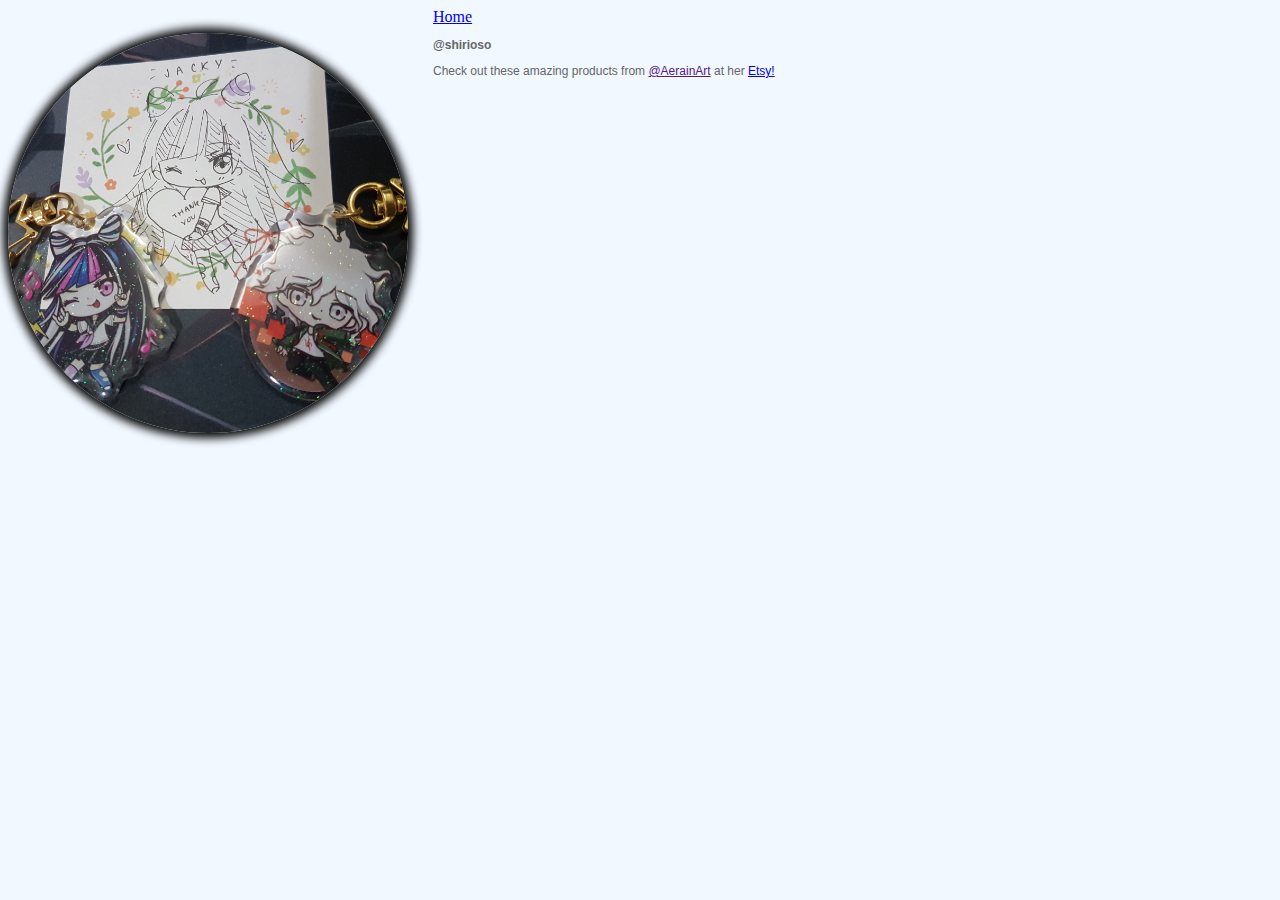
<file: imagetest.html>
<!DOCTYPE html>
<html lang="en">

<head>
    <title>
        Project K
    </title>
    <link rel="stylesheet" href="css/style.css">
    <style>
        /* use .username (without p) to apply to ALL classes with .username */
        p.username {
            font-weight: bold;
        }
    </style>
</head>

<body>
    <a href="index.html">Home</a>
    <img class="pImg" src="img/projectK.jpg" alt="AerainArt Review Photo">
    <p class="username">@shirioso</p>
    <p>Check out these amazing products from <a href="">@AerainArt</a> at her <a
            href="https://www.etsy.com/ca/shop/AerainArt">Etsy!</a></p>

</body>

</html>
</file>
<file: css/style.css>
body {
  background-color: rgb(241, 248, 255);
}

img {
  color: brown;
  width: 200px;
  border-radius: 25px;
  box-shadow: 0 0 10px 5px black;
}
.pImg {
  width: 400px;
  border-radius: 200px;
  /* half of width for circular image */
  float: left;
  /* forces image to left of text */
  margin-right: 25px;
  margin-top: 25px;
  /* padding for image */
}

p {
  color: #666666;
  font-family: sans-serif;
  font-size: 12px;
}

em {
  color: rgb(224, 16, 16);
  font-style: italic;
}

strong {
  font-style: italic;
  font-weight: bold;
}

h1 {
  color: pink;
  font-family: cursive, Luminari, fantasy;
}

h3 {
  color: green;
  font-size: 18px;
}

h4 {
  font-size: 14px;
}

.chaos {
  color: #ff0000;
  background-color: rgb(255, 215, 215);
  border-radius: 5px;
}

.law {
  color: goldenrod; /* color of text AND border */
  background-color: rgb(254, 255, 251);
}

/* CSS box model */

/*
  margin: push away from things (outside of box)
  border:
  padding: creating space (inside of box)
  
  wary of total width and height
  Margin (2x) + Border (2x) + padding (2x) + box width
*/

.product {
  color: rgb(140, 136, 197);
  text-align: center;
}

.product-box {
  width: 250px;
  height: 250px;
  border-width: 5px;
  border-color: mintcream;
  border-style: double;
  border-radius: 20px;

  padding: 30px;

  display: inline-block;
  text-align: center; /* centers images */
}

.clearfix::after {
  content: "";
  clear: both;
  display: flex;
}

.align {
  display: block;
  margin-left: auto;
  margin-right: auto;
}

.text-align {
  text-align: center;
}

.bgimage {
  background-image: url(/img/family.jpg);

  padding: 25vh;
  background-repeat: no-repeat;
  background-size: cover;
  background-position: center;
}

div {
  background-color: rgb(206, 231, 255);
  margin-left: 20px; /* can change to single line */
  margin-right: 20px;
  margin-bottom: 20px;
  margin-top: 20px;
  padding-left: 15px;
  padding-bottom: 1px;
  padding-right: 15px;
  border-radius: 5px;
  border-style: solid;
  border-width: 2px;
  border-color: rgb(152, 205, 255);
}
</file>
